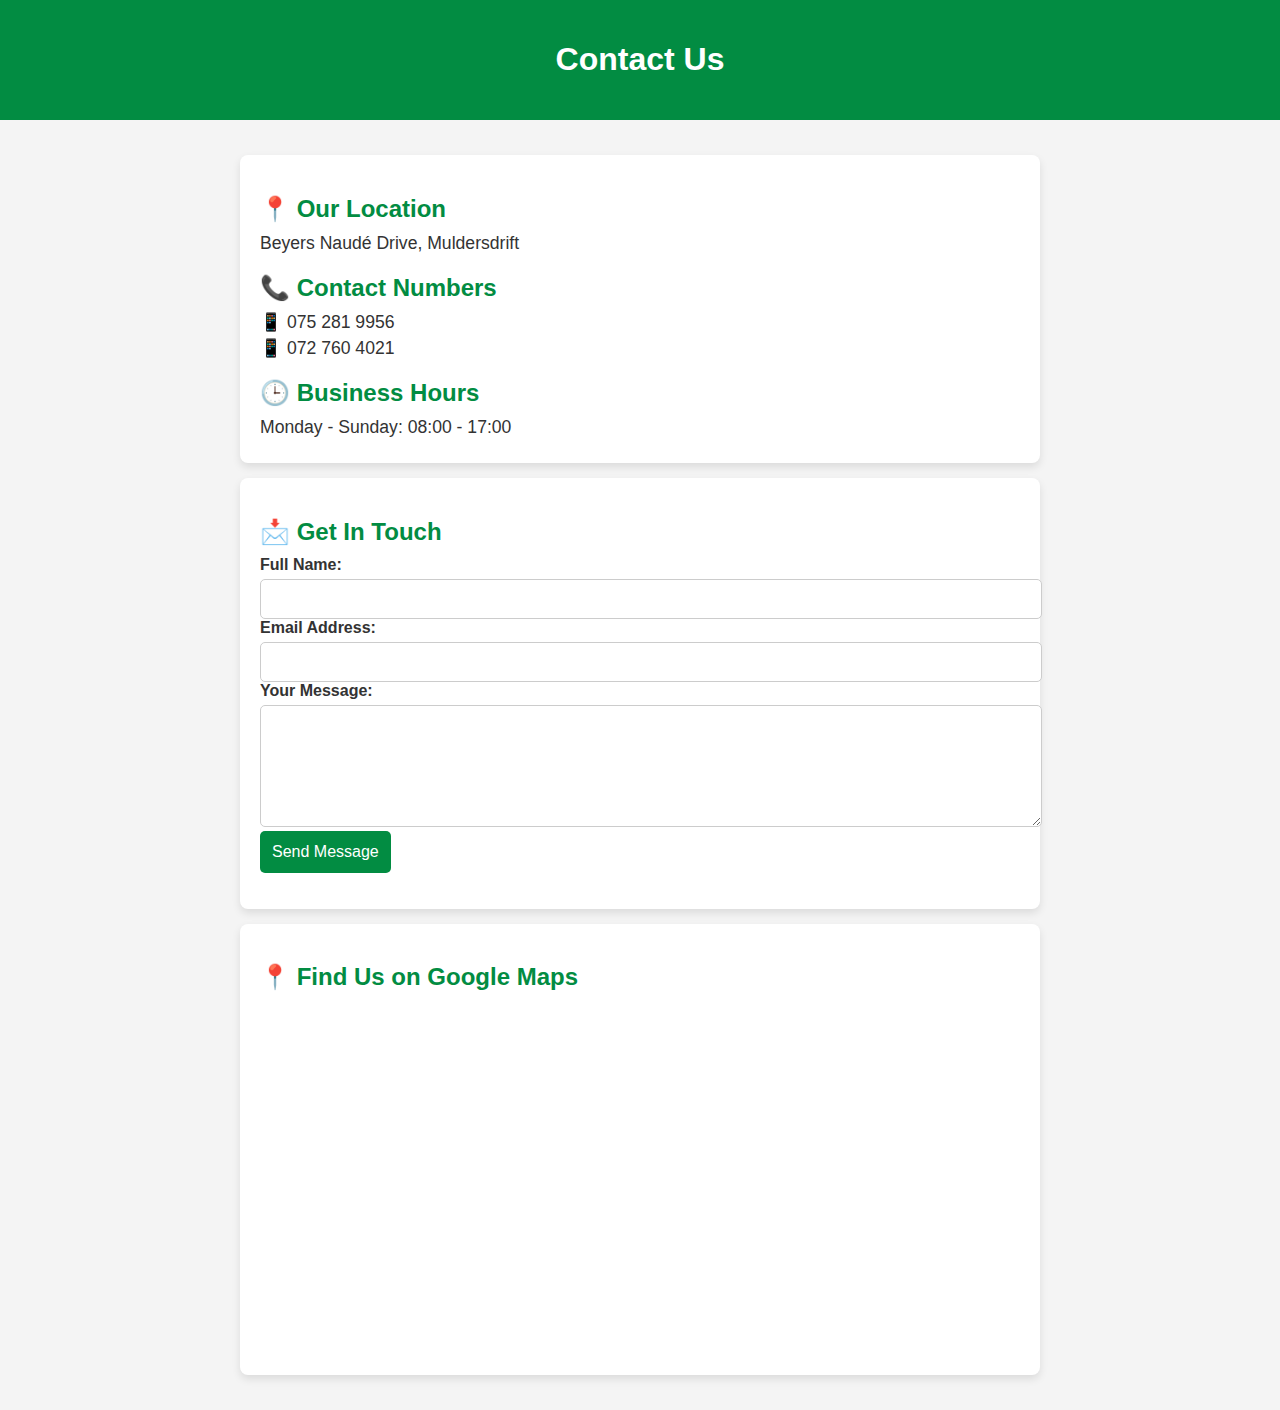
<file: contact.html>
<!DOCTYPE html>
<html lang="en">
<head>
    <meta charset="UTF-8">
    <meta name="viewport" content="width=device-width, initial-scale=1.0">
    <title>Contact Us - Sunrise Pebbles</title>
    <link rel="stylesheet" href="styles/contact.css">
</head>
<body>

    <header>
        <h1>Contact Us</h1>
    </header>

    <main class="contact-container">
        <section class="contact-info">
            <h2>📍 Our Location</h2>
            <p>Beyers Naudé Drive, Muldersdrift</p>
            
            <h2>📞 Contact Numbers</h2>
            <p>📱 075 281 9956</p>
            <p>📱 072 760 4021</p>

            <h2>🕒 Business Hours</h2>
            <p>Monday - Sunday: <span>08:00 - 17:00</span></p>
        </section>

        <!-- Interactive Contact Form -->
        <section class="contact-form">
            <h2>📩 Get In Touch</h2>
            <form id="contactForm">
                <div class="form-group">
                    <label for="name">Full Name:</label>
                    <input type="text" id="name" required>
                </div>

                <div class="form-group">
                    <label for="email">Email Address:</label>
                    <input type="email" id="email" required>
                </div>

                <div class="form-group">
                    <label for="message">Your Message:</label>
                    <textarea id="message" required></textarea>
                </div>

                <button type="submit">Send Message</button>
            </form>
            <p id="formMessage"></p>
        </section>

        <!-- Google Maps -->
        <section class="map-section">
            <h2>📍 Find Us on Google Maps</h2>
            <iframe src="https://maps.google.com/maps?q=Beyers%20Naudé%20Drive,%20Muldersdrift&t=&z=13&ie=UTF8&iwloc=&output=embed" 
                width="100%" height="350" style="border:0;" allowfullscreen="" loading="lazy">
            </iframe>
        </section>
    </main>

    <script src="scripts/contact.js"></script>
</body>
</html>
</file>
<file: styles/contact.css>
/* styles/contact.css */

body {
    font-family: 'Arial', sans-serif;
    margin: 0;
    padding: 0;
    box-sizing: border-box;
    background-color: #f4f4f4;
    color: #333;
}

header {
    background-color: #028c42;
    color: white;
    text-align: center;
    padding: 20px;
}

/* Contact Container */
.contact-container {
    width: 90%;
    max-width: 800px;
    margin: auto;
    padding: 20px;
}

/* Contact Info, Form & Map Section */
.contact-info, .contact-form, .map-section {
    background: white;
    padding: 20px;
    margin: 15px 0;
    border-radius: 8px;
    box-shadow: 0px 4px 8px rgba(0, 0, 0, 0.1);
}

h2 {
    color: #028c42;
    margin-bottom: 10px;
}

/* Contact Info */
.contact-info p {
    font-size: 1.1rem;
    margin: 5px 0;
}

/* Email Text (Changed to Yellow) */
.contact-info a {
    color: yellow;
    font-weight: bold;
    text-decoration: none;
    transition: color 0.3s ease;
}

.contact-info a:hover {
    text-decoration: underline;
    color: gold;
}

/* Contact Form */
.contact-form label {
    font-weight: bold;
}

input, textarea {
    width: 100%;
    padding: 10px;
    margin-top: 5px;
    border: 1px solid #ccc;
    border-radius: 5px;
    font-size: 1rem;
}

textarea {
    height: 100px;
}

/* Submit Button */
button {
    background-color: #028c42;
    color: white;
    padding: 12px;
    border: none;
    border-radius: 5px;
    cursor: pointer;
    transition: background-color 0.3s ease;
    font-size: 1rem;
}

button:hover {
    background-color: #01692e;
}

/* Google Maps */
.map-section iframe {
    width: 100%;
    border-radius: 8px;
}

/* Contact Section Enhancements */
.contact-highlight {
    text-align: center;
    padding: 15px;
    background: gold;
    color: black;
    font-size: 18px;
    font-weight: bold;
    border-radius: 8px;
    margin: 20px auto;
    width: 90%;
    max-width: 600px;
    box-shadow: 0px 4px 8px rgba(0, 0, 0, 0.2);
}

.contact-highlight a {
    color: black;
    text-decoration: none;
    font-weight: bold;
}

.contact-highlight a:hover {
    text-decoration: underline;
    color: darkorange;
}

/* Responsive Design */
@media (max-width: 600px) {
    .contact-container {
        width: 100%;
        padding: 10px;
    }
    
    h2 {
        font-size: 1.3rem;
    }

    input, textarea {
        font-size: 1rem;
    }

    .contact-highlight {
        font-size: 16px;
        padding: 10px;
    }
}
</file>
